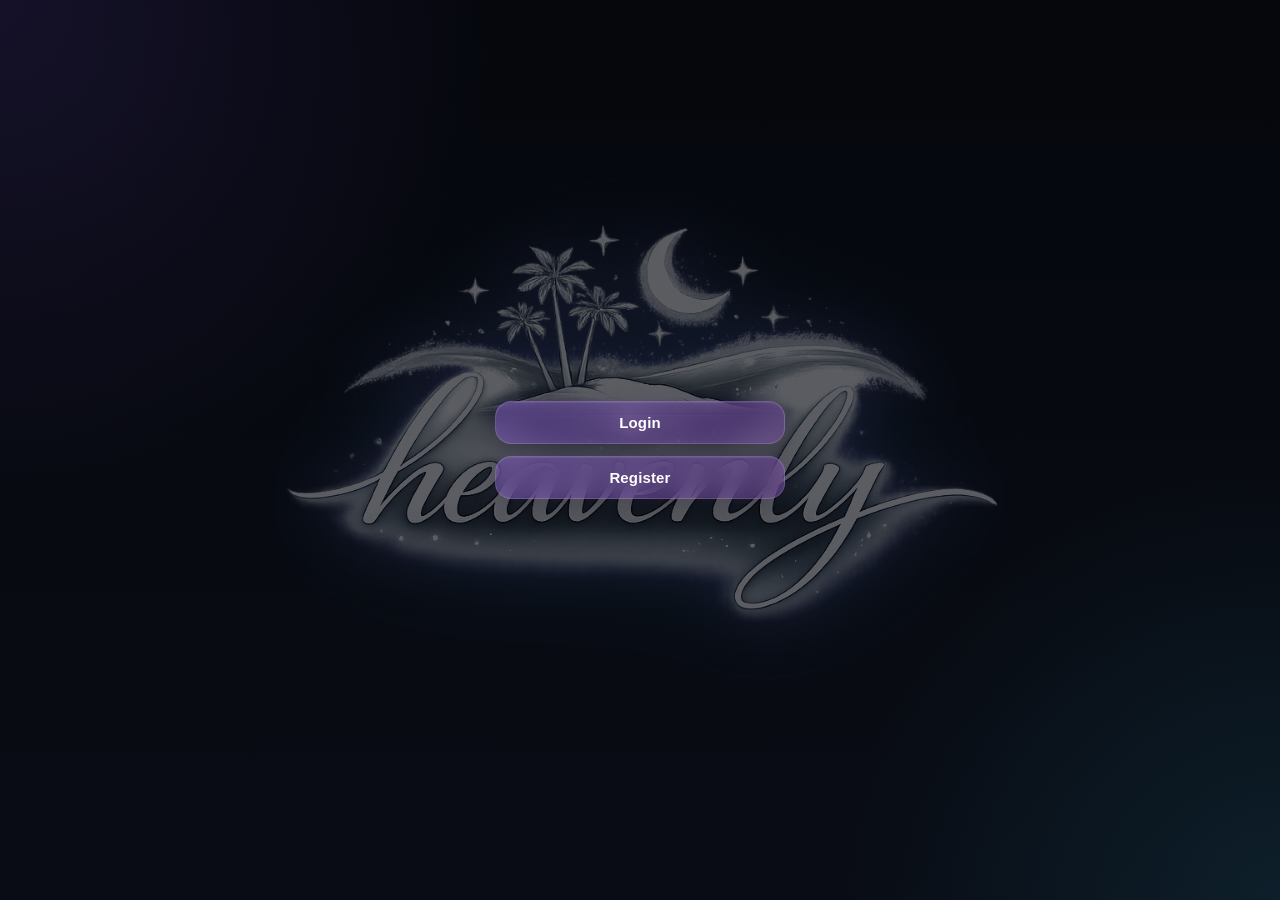
<file: esx_social/html/index.html>
﻿<!DOCTYPE html>
<html lang="de">
<head>
  <meta charset="UTF-8" />
  <meta name="viewport" content="width=device-width, initial-scale=1" />
  <title>Heavenly</title>
  <link rel="stylesheet" href="css/app.css" />
</head>
<body>
  <div class="background"></div>

  <img
    src="assets/logos/heavenlylogo.png"
    class="bgLogo"
    id="loginLogo"
    alt="Heavenly Logo"
  />

  <div id="feedback"></div>

  <!-- LOGIN -->
  <div id="loginScreen" class="main-box screen active">
    <div class="loginActions loginActionsFloating">
      <button id="openLoginBtn" type="button" onclick="openLogin()">Login</button>
      <button id="openRegisterBtn" type="button" onclick="openRegister()">Register</button>
    </div>
  </div>

  <!-- HOME -->
  <div id="homeScreen" class="homeScreen screen">
    <div class="appShell">
      <aside class="appSidebar">
        <div class="sidebarTop">
          <div class="sidebarLogo">
  <img 
    src="assets/logos/heavenlylogo.png" 
    alt="Heavenly" 
    class="sidebarLogoImg"
  />
</div>
        </div>

        <nav class="sidebarNav">
          <button class="sidebarNavBtn active" type="button" onclick="closeProfile()">
            <span class="sidebarNavIcon">&#8962;</span>
            <span class="sidebarNavText">Home</span>
          </button>

          <button class="sidebarNavBtn" type="button" onclick="openProfile()">
            <span class="sidebarNavIcon">&#128100;</span>
            <span class="sidebarNavText">Profil</span>
          </button>

          <button class="sidebarNavBtn" type="button" onclick="openDMs()">
            <span class="sidebarNavIcon">&#9993;</span>
            <span class="sidebarNavText">Nachrichten</span>
          </button>

          <button class="sidebarNavBtn" type="button" onclick="openNews()">
            <span class="sidebarNavIcon">&#10022;</span>
            <span class="sidebarNavText">News</span>
          </button>
        </nav>

        <div class="sidebarBottom">
          <button class="sidebarNavBtn sidebarLogoutBtn" type="button" onclick="doLogout()">
            <span class="sidebarNavIcon">↦</span>
            <span class="sidebarNavText">Logout</span>
          </button>
        </div>
      </aside>

      <div class="appMain">
        <div class="appTopbar">
          <div class="appTopbarLeft">
            <button class="homeAvatarBtn topbarAvatarBtn" type="button" onclick="openProfile()" title="Profil">
              <div id="userChipAvatar" class="userChipAvatar">U</div>
            </button>

            <div class="globalSearchWrap">
              <div class="globalSearchBar">
                <span class="globalSearchIcon">⌕</span>
                <input
                  id="globalSearch"
                  class="globalSearch"
                  type="text"
                  placeholder="Suche bei Heavenly"
                  oninput="onGlobalSearch()"
                  onfocus="onGlobalSearch()"
                />
              </div>

              <div id="globalSearchDropdown" class="globalSearchDropdown">
                <div id="globalSearchResults" class="globalSearchResults"></div>
              </div>
            </div>
          </div>

          <div class="appTopbarRight">
            <div id="fortuneBox" class="fortuneBox">
              <div class="fortuneViewport">
                <div id="fortuneText" class="fortuneText">✨ Lade Weisheit...</div>
              </div>
            </div>

            <div id="clockBox" class="clockBox">
              <div id="clockTime" class="clockTime">--:--:--</div>
              <div id="clockDate" class="clockDate">--.--.----</div>
            </div>

            <button
              id="friendRequestBtn"
              class="friendRequestBtn topIconBtn"
              type="button"
              onclick="openFriendRequests()"
              title="Freundesanfragen"
            >
              <span class="icon">👤</span>
              <span id="friendRequestDot" class="requestDot"></span>
            </button>

            <button class="dmBtn topIconBtn" type="button" onclick="openDMs()" title="Private Nachrichten">
              ✉
            </button>
          </div>
        </div>

        <div class="homeContent">
          <div class="feedBox panel">
            <div class="panelHeader">
              <h2>Feed</h2>
            </div>

            <div class="postCreator">
              <input
                id="homePostInput"
                type="text"
                placeholder="Was möchtest du posten?"
              />

              <button
                type="button"
                onclick="Heavenly.posts.create.submitPost({ inputId: 'homePostInput', feedType: 'home' })"
              >
                Posten
              </button>
            </div>

            <div id="homeFeedPosts" class="postFeed"></div>
          </div>

          <div class="usersBox usersBoxWide panel">
            <div class="usersBoxHeader panelHeader">
              <h3>Freunde</h3>
            </div>

            <div class="friendsToolbar">
              <input
                id="friendSearch"
                class="searchInput searchInputSmall"
                type="text"
                placeholder="Freund suchen"
                oninput="renderFriends()"
              />
            </div>

            <div id="friendsList"></div>
          </div>
        </div>
      </div>
    </div>
  </div>

  <!-- PROFILE -->
  <div id="profileScreen" class="profileScreen screen">
    <input id="avatarUploadInput" type="file" accept="image/*" hidden />
    <input id="coverUploadInput" type="file" accept="image/*" hidden />
    <input id="profileBgUploadInput" type="file" accept="image/*" hidden />

    <div class="appShell profileShell">
      <aside class="appSidebar">
        <div class="sidebarTop">
          <div class="sidebarLogo">
            <img
              src="assets/logos/heavenlylogo.png"
              alt="Heavenly"
              class="sidebarLogoImg"
            />
          </div>
        </div>

        <nav class="sidebarNav">
          <button class="sidebarNavBtn" type="button" onclick="closeProfile()">
            <span class="sidebarNavIcon">&#8962;</span>
            <span class="sidebarNavText">Home</span>
          </button>

          <button id="profileSidebarBlocklistBtn" class="sidebarNavBtn active" type="button" onclick="openBlocklistPopup()">
            <span class="sidebarNavIcon">&#9940;</span>
            <span class="sidebarNavText">Blockliste</span>
          </button>

          <button class="sidebarNavBtn" type="button" onclick="openDMs()">
            <span class="sidebarNavIcon">&#9993;</span>
            <span class="sidebarNavText">Nachrichten</span>
          </button>

          <button class="sidebarNavBtn" type="button" onclick="openNews()">
            <span class="sidebarNavIcon">&#10022;</span>
            <span class="sidebarNavText">News</span>
          </button>
        </nav>

        <div id="profileSidebarActions" class="profileSidebarActions">
          <div class="profileSidebarSectionTitle">Profil</div>

          <button
            id="profileSidebarEditBtn"
            class="sidebarNavBtn profileSidebarActionBtn"
            type="button"
            onclick="openProfileEditorPopup()"
          >
            <span class="sidebarNavIcon">&#9998;</span>
            <span class="sidebarNavText">Bearbeiten</span>
          </button>

          <div class="profileSidebarQuickGrid">
            <button
              class="sidebarNavBtn profileSidebarActionBtn"
              type="button"
              onclick="openProfileSection('avatar')"
            >
              <span class="sidebarNavIcon">&#128100;</span>
              <span class="sidebarNavText">Profilbild</span>
            </button>

            <button
              class="sidebarNavBtn profileSidebarActionBtn"
              type="button"
              onclick="openProfileSection('cover')"
            >
              <span class="sidebarNavIcon">&#128444;</span>
              <span class="sidebarNavText">Titelbild</span>
            </button>

            <button
              class="sidebarNavBtn profileSidebarActionBtn"
              type="button"
              onclick="openProfileSection('profileBg')"
            >
              <span class="sidebarNavIcon">&#10024;</span>
              <span class="sidebarNavText">Hintergrund</span>
            </button>
          </div>
        </div>

        <div class="sidebarBottom">
          <button class="sidebarNavBtn" type="button" onclick="closeProfile()">
            <span class="sidebarNavIcon">&#8592;</span>
            <span class="sidebarNavText">Zurück</span>
          </button>
        </div>
      </aside>

      <div class="appMain profileMainLayout">
        <div class="profileContent">
          <div id="coverBox" class="coverBox panel" onclick="openImageViewer('cover')">
            <div class="coverOverlay">
              <div class="coverIdentity" onclick="openImageViewer('avatar'); event.stopPropagation();">
                <div id="profilePic" class="profilePic">
                  <span id="profilePicText">KF</span>
                </div>

                <div class="profileNameWrap">
                  <div id="profileStatus" class="profileStatus">
                    Hier könnte ihre Werbung stehen. Tut es aber nicht :P
                  </div>
                </div>

              </div>
            </div>
          </div>

          <div class="profileLowerRow">
            <div class="profileInfoBox panel">
              <div id="profileNameBig" class="profileNameBig">Kiki Fox</div>

              <div id="foreignProfileActionsBox" class="foreignProfileActionsBox">
                <button
                  id="foreignAddFriendBtn"
                  class="profileInlineBtn"
                  type="button"
                  onclick="sendFriendRequestToViewedUser()"
                >
                  Freund hinzufügen
                </button>

                <button
                  id="foreignMessageBtn"
                  class="profileInlineBtn"
                  type="button"
                  onclick="openChatFromProfile()"
                >
                  Nachricht
                </button>

                <div class="foreignProfileMenuWrap">
                  <button
                    id="foreignProfileGearBtn"
                    class="profileInlineBtn foreignMiniMenuBtn"
                    type="button"
                    onclick="toggleForeignProfileMenu()"
                  >
                    ⋯
                  </button>

                  <div
                    id="foreignProfileMenu"
                    class="foreignProfileMenu"
                    onclick="event.stopPropagation()"
                  >
                    <button
                      type="button"
                      onclick="event.stopPropagation(); blockViewedUser()"
                    >
                      🚫 Blockieren
                    </button>
                  </div>
                </div>
              </div>

              <div class="profileInfoList">
                <div class="profileInfoItem">
                  <span class="profileInfoLabel">Beziehungsstatus</span>
                  <span id="relationshipStatusText" class="profileInfoValue">Keine Angabe</span>
                </div>

                <div id="relationshipPartnerRow" class="profileInfoItem" style="display:none;">
                  <span class="profileInfoLabel">Partner</span>
                  <button
                    id="relationshipPartnerBtn"
                    class="profileLinkBtn"
                    type="button"
                    onclick="openRelationshipPartnerProfile()"
                  >
                    Profil öffnen
                  </button>
                </div>

                <div id="birthdayRow" class="profileInfoItem" style="display:none;">
                  <span class="profileInfoLabel">Geburtstag</span>
                  <span id="birthdayText" class="profileInfoValue"></span>
                </div>

                <div id="jobRow" class="profileInfoItem" style="display:none;">
                  <span class="profileInfoLabel">Beruf</span>
                  <span id="jobText" class="profileInfoValue"></span>
                </div>

                <div id="aboutRow" class="profileInfoItem" style="display:none;">
                  <span class="profileInfoLabel">Über mich</span>
                  <span id="aboutText" class="profileInfoValue"></span>
                </div>
              </div>

              <div class="profileInfoActions">
                <div class="profileSettingsWrap">
                  <button
                    id="profileSettingsBtn"
                    class="profileInfoBtn"
                    type="button"
                    onclick="openProfileEditorPopup()"
                    title="Optionen"
                  >
                    ⚙ Einstellungen
                  </button>

                  <div id="profileMenu" class="profileMenu" onclick="event.stopPropagation()">
                    <button type="button" onclick="event.stopPropagation(); openProfileSection('homeProfile')">
                      Profile
                    </button>
                    <button type="button" onclick="event.stopPropagation(); openProfileSection('avatar')">
                      Profilbild ändern
                    </button>
                    <button type="button" onclick="event.stopPropagation(); openProfileSection('cover')">
                      Titelbild ändern
                    </button>
                    <button type="button" onclick="event.stopPropagation(); openProfileSection('status')">
                      Status ändern
                    </button>
                    <button type="button" onclick="event.stopPropagation(); openProfileSection('infoBox')">
                      Infobox bearbeiten
                    </button>
                    <button type="button" onclick="event.stopPropagation(); openProfileSection('blocklist')">
                      Blockliste
                    </button>
                    <button type="button" onclick="event.stopPropagation(); openProfileSection('deleteAccount')">
                      Konto löschen
                    </button>
                  </div>
                </div>

                <div id="profileQuickActions" class="profileQuickActions">
                  <button
                    class="profileInlineBtn"
                    type="button"
                    onclick="openProfileSection('avatar')"
                  >
                    Profilbild
                  </button>
                  <button
                    class="profileInlineBtn"
                    type="button"
                    onclick="openProfileSection('cover')"
                  >
                    Titelbild
                  </button>
                  <button
                    class="profileInlineBtn"
                    type="button"
                    onclick="openProfileSection('profileBg')"
                  >
                    Hintergrund
                  </button>
                </div>
              </div>
            </div>

            <div class="profileMainBox panel">
              <div id="profileFeedHeading" class="profileFeedHeading" style="display:none;"></div>
              <div id="profilePrivacyBanner" class="profilePrivateBanner" style="display:none;"></div>

              <div class="postCreator" id="profilePostCreator">
                <input
                  id="profilePostInput"
                  type="text"
                  placeholder="Schreib etwas auf dein Profil..."
                />
                <button type="button" onclick="submitProfilePost()">
                  Posten
                </button>
              </div>

              <div id="profileFeedPosts" class="postFeed"></div>
            </div>
          </div>
        </div>
      </div>
    </div>
  </div>

  <!-- IMAGE VIEWER -->
  <div id="imageViewer" class="imageViewer" onclick="closeImageViewer()">
    <div class="imageViewerBox" onclick="event.stopPropagation()">
      <img id="imageViewerImg" alt="preview" />
    </div>
  </div>

  <!-- DMS -->
  <div id="dmPanel" class="dmPanel" onclick="closeDMs()">
    <div class="dmPanelBox dmPanelBoxLarge" onclick="event.stopPropagation()">
      <div class="dmPanelHeader">
        <div class="dmPanelTitle">Private Nachrichten</div>
        <button class="dmCloseBtn" type="button" onclick="closeDMs()">✕</button>
      </div>

      <div class="dmPanelLayout">
        <div class="dmFriendsColumn">
          <div class="dmColumnHeader">Freunde</div>
          <div id="dmFriendsList" class="dmFriendsList"></div>
        </div>

        <div class="dmConversationsColumn">
          <div class="dmColumnHeader">Direktnachrichten</div>
          <div id="dmConversationsList" class="dmConversationsList"></div>
        </div>

        <div class="dmChatColumn">
          <div class="dmChatHeader">
            <div id="dmActiveChatName" class="dmActiveChatName">Nachrichten</div>
          </div>

          <div id="dmActiveEmpty" class="dmActiveEmpty">
            <div class="dmActiveEmptyBox">
              <div class="dmActiveEmptyTitle">Wähle einen Chat aus</div>
              <div class="dmActiveEmptySub">
                Öffne eine Unterhaltung über dein Profil oder die Liste links.
              </div>
            </div>
          </div>

          <div id="dmActiveMessages" class="dmActiveMessages"></div>

          <div id="dmComposer" class="dmComposer" style="display:none;">
            <div class="dmComposerTools">
              <button type="button" class="dmToolBtn" onclick="openDmMedia('image')">🖼</button>
              <button type="button" class="dmToolBtn" onclick="openDmMedia('emoji')">😊</button>
            </div>

            <input
              id="dmImageInput"
              type="file"
              accept="image/*"
              hidden
            />

            <div class="dmComposerRow">
              <textarea
                id="dmMessageInput"
                class="dmMessageInput dmMessageTextarea"
                placeholder="Nachricht schreiben..."
                rows="1"
              ></textarea>

              <button class="dmSendBtn" type="button" onclick="sendActiveMessage()">
                Senden
              </button>
            </div>
          </div>
        </div>
      </div>
    </div>
  </div>

  <div id="newsPanel" class="dmPanel" onclick="closeNewsPanel()">
    <div class="dmPanelBox dmPanelBoxLarge newsPanelBox" onclick="event.stopPropagation()">
      <div class="dmPanelHeader">
        <div class="dmPanelTitle">News</div>
        <button class="dmCloseBtn" type="button" onclick="closeNewsPanel()">✕</button>
      </div>

      <div class="newsPanelBody">
        <div id="newsComposer" class="newsComposer" style="display:none;">
          <input id="newsTitleInput" type="text" maxlength="120" placeholder="Überschrift" />
          <input id="newsCategoryInput" type="text" maxlength="60" placeholder="Kategorie oder Bereich" />
          <textarea id="newsContentInput" class="newsContentInput" maxlength="2000" placeholder="Was gibt es Neues?"></textarea>
          <input id="newsImageInput" type="file" accept="image/*" multiple hidden />
          <div class="newsComposerTools">
            <button id="newsImageBtn" class="dmToolBtn" type="button" onclick="openNewsImagePicker()" title="Bild hinzufügen">🖼</button>
            <button id="newsEmojiBtn" class="dmToolBtn" type="button" onclick="openNewsEmojiPicker()" title="Emoji / Emotes">😊</button>
          </div>
          <div id="newsMediaPreview" class="newsMediaPreview" style="display:none;"></div>
          <div class="newsComposerActions">
            <button id="newsSubmitBtn" type="button" onclick="submitNewsPost()">News veröffentlichen</button>
            <button id="newsCancelEditBtn" class="close" type="button" onclick="cancelNewsEdit()" style="display:none;">Bearbeiten abbrechen</button>
          </div>
        </div>

        <div id="newsAccessHint" class="newsAccessHint" style="display:none;"></div>
        <div id="newsFeedList" class="newsFeedList"></div>
      </div>
    </div>
  </div>

  <!-- POPUPS -->
  <div id="loginPopup" class="popup">
    <div class="popup-box">
      <h2>Login</h2>
      <input id="logUser" type="text" placeholder="Username" />
      <input id="logPass" type="password" placeholder="Password" />
      <button id="doLoginBtn" type="button" onclick="doLogin()">Login</button>
      <button class="close" id="closeLoginPopupBtn" type="button" onclick="closePopup()">Back</button>
    </div>
  </div>

  <div id="registerPopup" class="popup">
    <div class="popup-box">
      <h2>Register</h2>
      <input id="regUser" type="text" placeholder="Username" />
      <input id="regPass" type="password" placeholder="Password" />
      <input id="regPass2" type="password" placeholder="Repeat Password" />
      <button id="doRegisterBtn" type="button" onclick="doRegister()">Register</button>
      <button class="close" id="closeRegisterPopupBtn" type="button" onclick="closePopup()">Back</button>
    </div>
  </div>

  <div id="friendRequestsPopup" class="popup">
    <div class="popup-box">
      <h2>Freundesanfragen</h2>
      <div id="friendRequestsList"></div>
      <button class="close" type="button" onclick="closeFriendRequests()">Schließen</button>
    </div>
  </div>

  <div id="removeFriendPopup" class="popup">
    <div class="popup-box">
      <h2>Freund entfernen?</h2>
      <div id="removeFriendText" class="feedItem">
        Möchtest du diesen Freund wirklich entfernen?
      </div>

      <div class="popupActionRow">
        <button type="button" onclick="confirmRemoveFriend()">Bestätigen</button>
        <button class="close" type="button" onclick="closeRemoveFriendPopup()">Abbrechen</button>
      </div>
    </div>
  </div>

  <div id="statusPopup" class="popup">
    <div class="popup-box">
      <h2>Status ändern</h2>
      <input
        id="statusInput"
        type="text"
        placeholder="Dein Status..."
        maxlength="120"
      />
      <button type="button" onclick="saveStatus()">Speichern</button>
      <button class="close" type="button" onclick="closeStatusPopup()">Abbrechen</button>
    </div>
  </div>

  <div id="deleteAccountPopup" class="popup">
    <div class="popup-box">
      <h2>Konto löschen</h2>
      <div class="feedItem">
        Wirklich löschen?
      </div>
      <div class="popupActionRow">
        <button type="button" onclick="confirmDeleteAccount()">Ja</button>
        <button class="close" type="button" onclick="closeDeleteAccountPopup()">Abbrechen</button>
      </div>
    </div>
  </div>

  <div id="blocklistPopup" class="popup">
    <div class="popup-box">
      <h2>Blockliste</h2>
      <div id="blocklistItems"></div>
      <button class="close" type="button" onclick="closeBlocklistPopup()">Schließen</button>
    </div>
  </div>

  <div id="homeProfilePopup" class="popup">
    <div class="popup-box homeProfilePopupBox">
      <h2>Profile</h2>

      <label class="hpField">
        <span>Box-Farbe</span>
        <input id="hpBoxColor" type="color" value="#8b5cf6" />
      </label>

      <label class="hpField">
        <span>Box-Innenfarbe</span>
        <input id="hpPanelColor" type="color" value="#4b0010" />
      </label>

      <label class="hpField">
        <span>Text-Farbe</span>
        <input id="hpTextColor" type="color" value="#ffffff" />
      </label>

      <label class="hpField">
        <span>Schriftart</span>
        <select id="hpFontFamily">
          <option value="Arial, sans-serif">Arial</option>
          <option value="'Trebuchet MS', sans-serif">Trebuchet MS</option>
          <option value="'Segoe UI', sans-serif">Segoe UI</option>
          <option value="'Verdana', sans-serif">Verdana</option>
          <option value="'Georgia', serif">Georgia</option>
          <option value="'Palatino Linotype','Book Antiqua',Palatino,serif">Palatino</option>
        </select>
      </label>

      <input id="hpHomeBg" type="hidden" value="" />

      <label class="hpField">
        <span>Profil Hintergrundbild</span>
        <input id="hpProfileBg" type="hidden" value="" />
        <input id="hpProfileBgFile" type="file" accept="image/*" hidden />
        <input
          id="hpProfileBgName"
          type="text"
          value="Kein Bild ausgewählt"
          readonly
        />
        <div class="hpInlineActions">
          <button type="button" onclick="chooseProfileBackgroundFile()">Bild auswählen</button>
          <button type="button" onclick="clearProfileBackgroundFile()">Bild entfernen</button>
        </div>
      </label>

      <div class="hpActions">
        <button type="button" onclick="saveHomeProfileSettings()">Speichern</button>
        <button type="button" onclick="resetHomeProfileSettings()">Zurücksetzen</button>
        <button class="close" type="button" onclick="closeHomeProfilePopup()">Abbrechen</button>
      </div>
    </div>
  </div>

  <div id="profileEditorPopup" class="popup">
    <div class="popup-box homeProfilePopupBox">
      <h2>Profil bearbeiten</h2>

      <div class="profileEditorSection">
        <div class="profileEditorSectionTitle">Bilder</div>
        <div class="hpInlineActions hpInlineActionsWide">
          <button type="button" onclick="openProfileSection('avatar')">Profilbild ändern</button>
          <button type="button" onclick="openProfileSection('cover')">Titelbild ändern</button>
        </div>
      </div>

      <div class="profileEditorSection">
        <div class="profileEditorSectionTitle">Profiltext</div>

        <label class="hpField">
          <span>Status</span>
          <input
            id="peStatusInput"
            type="text"
            placeholder="Was sollen andere direkt über dir lesen?"
            maxlength="120"
          />
        </label>

        <label class="hpField">
          <span>Profil-Überschrift</span>
          <input
            id="peProfileFeedTitle"
            type="text"
            placeholder="z. B. Meine Pinnwand"
            maxlength="60"
          />
        </label>

        <label class="hpField">
          <span>Über mich</span>
          <input
            id="peAbout"
            type="text"
            placeholder="Ein kleiner Text über dich"
            maxlength="160"
          />
        </label>
      </div>

      <div class="profileEditorSection">
        <div class="profileEditorSectionTitle">Infos</div>

        <label class="hpField">
          <span>Beziehungsstatus</span>
          <select id="peRelationshipStatus">
            <option value="">Keine Angabe</option>
            <option value="single">Single</option>
            <option value="in_relationship">In einer Beziehung</option>
            <option value="married">Verheiratet</option>
            <option value="complicated">Es ist kompliziert</option>
          </select>
        </label>

        <label class="hpField">
          <span>Partnername (optional)</span>
          <input id="peRelationshipPartner" type="text" placeholder="z. B. mccy" />
        </label>

        <label class="hpField">
          <span>Geburtstag</span>
          <input id="peBirthday" type="text" placeholder="z. B. 14.02.2000" />
        </label>

        <label class="hpField">
          <span>Beruf</span>
          <input id="peJob" type="text" placeholder="z. B. Parkerin" />
        </label>

        <label class="hpField">
          <span>Profil-Sichtbarkeit</span>
          <select id="peProfileVisibility">
            <option value="public">Öffentlich</option>
            <option value="friends">Nur Freunde</option>
          </select>
        </label>
      </div>

      <div class="profileEditorSection">
        <div class="profileEditorSectionTitle">Design</div>

        <label class="hpField">
          <span>Box-Farbe</span>
          <input id="peBoxColor" type="color" value="#8b5cf6" />
        </label>

        <label class="hpField">
          <span>Box-Innenfarbe</span>
          <input id="pePanelColor" type="color" value="#4b0010" />
        </label>

        <label class="hpField">
          <span>Text-Farbe</span>
          <input id="peTextColor" type="color" value="#ffffff" />
        </label>

        <label class="hpField">
          <span>Schriftart</span>
          <select id="peFontFamily">
            <option value="Arial, sans-serif">Arial</option>
            <option value="'Trebuchet MS', sans-serif">Trebuchet MS</option>
            <option value="'Segoe UI', sans-serif">Segoe UI</option>
            <option value="'Verdana', sans-serif">Verdana</option>
            <option value="'Georgia', serif">Georgia</option>
            <option value="'Palatino Linotype','Book Antiqua',Palatino,serif">Palatino</option>
          </select>
        </label>

        <label class="hpField">
          <span>Profil Hintergrundbild</span>
          <input id="peProfileBg" type="hidden" value="" />
          <input id="peProfileBgFile" type="file" accept="image/*" hidden />
          <input
            id="peProfileBgName"
            type="text"
            value="Kein Bild ausgewählt"
            readonly
          />
          <div class="hpInlineActions">
            <button type="button" onclick="chooseProfileEditorBackgroundFile()">Bild auswählen</button>
            <button type="button" onclick="clearProfileEditorBackgroundFile()">Bild entfernen</button>
          </div>
        </label>
      </div>

      <div class="profileEditorDangerZone">
        <button class="close" type="button" onclick="openBlocklistPopup()">Blockliste öffnen</button>
        <button class="close" type="button" onclick="openProfileSection('deleteAccount')">Konto löschen</button>
      </div>

      <div class="hpActions">
        <button type="button" onclick="saveProfileEditorSettings()">Alles speichern</button>
        <button type="button" onclick="resetProfileEditorDesign()">Design zurücksetzen</button>
        <button class="close" type="button" onclick="closeProfileEditorPopup()">Abbrechen</button>
      </div>
    </div>
  </div>

  <div id="infoBoxPopup" class="popup">
    <div class="popup-box homeProfilePopupBox">
      <h2>Infobox bearbeiten</h2>

      <label class="hpField">
        <span>Beziehungsstatus</span>
        <select id="infoRelationshipStatus">
          <option value="">Keine Angabe</option>
          <option value="single">Single</option>
          <option value="in_relationship">In einer Beziehung</option>
          <option value="married">Verheiratet</option>
          <option value="complicated">Es ist kompliziert</option>
        </select>
      </label>

      <label class="hpField">
        <span>Partnername (optional)</span>
        <input id="infoRelationshipPartner" type="text" placeholder="z. B. mccy" />
      </label>

      <label class="hpField">
        <span>Geburtstag</span>
        <input id="infoBirthday" type="text" placeholder="z. B. 14.02.2000" />
      </label>

      <label class="hpField">
        <span>Beruf</span>
        <input id="infoJob" type="text" placeholder="z. B. Sanitäterin" />
      </label>

      <label class="hpField">
        <span>Über mich</span>
        <input
          id="infoAbout"
          type="text"
          placeholder="Ein kleiner Text über dich"
          maxlength="160"
        />
      </label>

      <label class="hpField">
        <span>Profil-Sichtbarkeit</span>
        <select id="infoProfileVisibility">
          <option value="public">Öffentlich</option>
          <option value="friends">Nur Freunde</option>
        </select>
      </label>

      <label class="hpField">
        <span>Profil-Überschrift</span>
        <input
          id="infoProfileFeedTitle"
          type="text"
          placeholder="z. B. Meine Pinnwand"
          maxlength="60"
        />
      </label>

      <div class="hpActions">
        <button type="button" onclick="saveInfoBoxSettings()">Speichern</button>
        <button class="close" type="button" onclick="closeInfoBoxPopup()">Abbrechen</button>
      </div>
    </div>
  </div>

  <script src="js/core/storage.js"></script>
  <script src="js/core/state.js"></script>
  <script src="js/core/env.js"></script>
  <script src="js/core/api.js"></script>
  <script src="js/core/close.js"></script>
  <script src="js/core/overlay.js"></script>
  <script src="js/dev/reset_preview.js"></script>

  <script src="js/components/fortune_list.js"></script>
  <script src="js/components/fortune.js"></script>
  <script src="js/components/clock.js"></script>

  <script src="js/components/media/emojis.js"></script>
  <script src="js/components/media/emotes.js"></script>
  <script src="js/components/media/media_render.js"></script>
  <script src="js/components/media/media_picker.js"></script>

  <script src="js/components/posts/post_store.js"></script>
  <script src="js/components/posts/post_actions.js"></script>
  <script src="js/components/posts/comment_render.js"></script>
  <script src="js/components/posts/post_render.js"></script>
  <script src="js/components/posts/post_create.js"></script>

  <script src="js/screens/auth.js"></script>
  <script src="js/screens/profile.js"></script>
  <script src="js/screens/chat.js"></script>
  <script src="js/screens/home.js"></script>

  <script src="js/core/main.js"></script>
</body>
</html>
</file>
<file: esx_social/html/css/app.css>
:root{
  --bg:#05070d;
  --bg-2:#0b0f17;
  --panel:#0f1420;
  --panel-2:#131a27;
  --border:rgba(255,255,255,0.10);
  --border-strong:rgba(255,255,255,0.16);
  --text:#ffffff;
  --muted:rgba(255,255,255,0.68);
  --cyan:#34c5f1;
  --cyan-soft:rgba(52,197,241,0.20);
  --purple:#8b5cf6;
  --purple-2:#7c3aed;
  --purple-soft:rgba(139,92,246,0.18);
  --danger:#ff7b7b;
  --shadow:0 18px 50px rgba(0,0,0,0.35);
  --shadow-soft:0 10px 30px rgba(0,0,0,0.25);
  --radius-xl:24px;
  --radius-lg:18px;
  --radius-md:14px;
  --radius-sm:12px;
}

*{
  box-sizing:border-box;
}

html,
body{
  margin:0;
  min-height:100%;
}

body{
  font-family:Arial, sans-serif;
  background:#000;
  color:var(--text);
  overflow:hidden;
}

button,
input,
textarea,
select{
  font:inherit;
}

.background{
  position:fixed;
  inset:0;
  background:
    radial-gradient(circle at top left, rgba(139,92,246,0.12), transparent 32%),
    radial-gradient(circle at bottom right, rgba(52,197,241,0.10), transparent 28%),
    linear-gradient(180deg, #05070d 0%, #090c14 100%);
  z-index:-3;
}

.bgLogo{
  position:fixed;
  inset:0;
  width:100%;
  height:100%;
  object-fit:contain;
  opacity:0.34;
  pointer-events:none;
  z-index:-2;
  animation:logoFloat 8s ease-in-out infinite;
  filter:
    drop-shadow(0 0 28px rgba(139,92,246,0.34))
    drop-shadow(0 0 56px rgba(52,197,241,0.22))
    brightness(1.12);
}

@keyframes logoFloat{
  0%{ transform:scale(1) translateY(0); }
  50%{ transform:scale(1.015) translateY(-6px); }
  100%{ transform:scale(1) translateY(0); }
}

.screen{
  display:none !important;
}

#loginScreen.screen.active{
  display:flex !important;
}

#homeScreen.screen.active{
  display:block !important;
}

#profileScreen.screen.active{
  display:block !important;
}

#feedback{
  position:fixed;
  left:50%;
  bottom:18px;
  transform:translateX(-50%);
  font-size:14px;
  color:white;
  z-index:3000;
}

/* LOGIN */
.main-box{
  position:fixed;
  inset:0;
  display:flex;
  align-items:center;
  justify-content:center;
  padding:28px;
  z-index:9999;
}

.loginActions{
  display:flex;
  flex-direction:column;
  gap:12px;
  width:min(290px, 68vw);
}

.loginActionsFloating{
  align-items:stretch;
}

.main-box button{
  display:block;
  width:100%;
  padding:12px 16px;
  border-radius:16px;
  border:1px solid rgba(255,255,255,0.14);

  background:
    linear-gradient(135deg, rgba(255,255,255,0.08), rgba(255,255,255,0.03)),
    linear-gradient(135deg, rgba(124,58,237,0.34), rgba(147,51,234,0.26));

  color:white;
  cursor:pointer;
  font-size:15px;
  font-weight:700;
  letter-spacing:0.01em;

  backdrop-filter:blur(10px);
  -webkit-backdrop-filter:blur(10px);

  box-shadow:
    0 10px 24px rgba(0,0,0,0.20),
    0 0 18px rgba(124,58,237,0.08),
    inset 0 1px 0 rgba(255,255,255,0.08);

  transition:
    transform 0.18s ease,
    box-shadow 0.18s ease,
    border-color 0.18s ease,
    background 0.18s ease;
}

.main-box button:hover{
  transform:translateY(-1px);
  border-color:rgba(255,255,255,0.20);
  box-shadow:
    0 14px 28px rgba(0,0,0,0.24),
    0 0 20px rgba(124,58,237,0.12),
    inset 0 1px 0 rgba(255,255,255,0.10);
}

.main-box button:active{
  transform:scale(0.985);
}

/* APP SHELL */
.homeScreen,
.profileScreen{
  position:fixed;
  inset:0;
  padding:18px;
  color:white;
  overflow:hidden;
}

.appShell{
  width:100%;
  height:100%;
  display:grid;
  grid-template-columns:240px 1fr;
  gap:18px;
}

.appSidebar{
  display:flex;
  flex-direction:column;
  min-height:0;
  padding:12px 18px 18px;
  border-radius:28px;
  background:linear-gradient(180deg, rgba(10,13,20,0.96), rgba(8,11,18,0.96));
  border:1px solid var(--border);
  box-shadow:var(--shadow);
}

.sidebarTop{
  margin-bottom:14px;
}

.sidebarLogo{
  display:flex;
  align-items:flex-start;
  justify-content:center;
  padding:12px 6px 8px;
  min-height:64px;
}

.sidebarLogoDot{
  width:12px;
  height:12px;
  border-radius:50%;
  background:linear-gradient(135deg, var(--purple), var(--cyan));
  box-shadow:0 0 14px rgba(139,92,246,0.45);
  flex:0 0 12px;
}

.sidebarLogoText{
  font-size:20px;
  font-weight:800;
  color:white;
  letter-spacing:0.01em;
}

.sidebarNav{
  display:flex;
  flex-direction:column;
  gap:8px;
}

.sidebarBottom{
  margin-top:auto;
  padding-top:18px;
}

.profileSidebarActions{
  display:none;
  flex-direction:column;
  gap:10px;
  margin-top:16px;
  padding-top:16px;
  border-top:1px solid rgba(255,255,255,0.08);
}

.profileSidebarSectionTitle{
  padding:0 6px;
  font-size:12px;
  font-weight:800;
  letter-spacing:0.08em;
  text-transform:uppercase;
  color:rgba(255,255,255,0.48);
}

.profileSidebarActionBtn{
  min-height:42px;
}

.profileSidebarQuickGrid{
  display:flex;
  flex-direction:column;
  gap:8px;
}

#profileSidebarBlocklistBtn{
  display:none;
}

.sidebarNavBtn{
  width:100%;
  min-height:46px;
  display:flex;
  align-items:center;
  gap:12px;
  padding:0 14px;
  border:none;
  border-radius:14px;
  cursor:pointer;
  background:transparent;
  color:rgba(255,255,255,0.82);
  transition:background 0.18s ease, color 0.18s ease, transform 0.18s ease, border-color 0.18s ease;
  border:1px solid transparent;
}

.sidebarNavBtn:hover{
  background:rgba(255,255,255,0.05);
  color:white;
}

.sidebarNavBtn.active{
  background:linear-gradient(90deg, rgba(139,92,246,0.18), rgba(52,197,241,0.16));
  border-color:rgba(255,255,255,0.08);
  color:white;
  box-shadow:inset 0 0 0 1px rgba(255,255,255,0.02);
}

.sidebarNavIcon{
  width:18px;
  text-align:center;
  flex:0 0 18px;
}

.sidebarNavText{
  font-size:14px;
  font-weight:700;
}

.appMain{
  min-width:0;
  min-height:0;
  display:flex;
  flex-direction:column;
  gap:18px;
}

.appTopbar{
  min-height:82px;
  display:flex;
  align-items:center;
  justify-content:space-between;
  gap:18px;
  padding:16px 18px;
  border-radius:24px;
  background:linear-gradient(180deg, rgba(12,17,27,0.95), rgba(10,14,22,0.95));
  border:1px solid var(--border);
  box-shadow:var(--shadow-soft);
}

.appTopbarLeft,
.appTopbarRight{
  display:flex;
  align-items:center;
  gap:12px;
  min-width:0;
}

.appTopbarLeft{
  flex:1;
}

.panel{
  background:linear-gradient(180deg, rgba(14,19,30,0.96), rgba(12,16,25,0.96));
  border:1px solid var(--border);
  box-shadow:var(--shadow-soft);
}

.panelHeader{
  display:flex;
  align-items:center;
  justify-content:space-between;
  gap:10px;
  margin-bottom:14px;
}

.panelHeader h2,
.panelHeader h3{
  margin:0;
  color:white;
  font-size:18px;
  font-weight:800;
}

/* SEARCH / TOPBAR */
.homeAvatarBtn{
  background:transparent;
  border:none;
  padding:0;
  cursor:pointer;
}

.topbarAvatarBtn{
  flex:0 0 auto;
}

.userChipAvatar{
  width:38px;
  height:38px;
  border-radius:50%;
  display:flex;
  align-items:center;
  justify-content:center;
  background:rgba(255,255,255,0.10);
  border:1px solid rgba(255,255,255,0.14);
  color:white;
  font-weight:700;
  font-size:14px;
  background-size:cover;
  background-position:center;
  background-repeat:no-repeat;
  overflow:hidden;
}

.globalSearchWrap{
  position:relative;
  width:min(560px, 100%);
  z-index:10000;
}

.globalSearchBar{
  position:relative;
  width:100%;
}

.globalSearch{
  width:100%;
  padding:13px 16px 13px 44px;
  border-radius:14px;
  border:1px solid rgba(255,255,255,0.08);
  outline:none;
  background:rgba(255,255,255,0.04);
  color:white;
  font-size:14px;
  transition:border-color 0.18s ease, background 0.18s ease, box-shadow 0.18s ease;
}

.globalSearch:focus{
  background:rgba(255,255,255,0.06);
  border-color:rgba(139,92,246,0.30);
  box-shadow:0 0 0 3px rgba(139,92,246,0.10);
}

.globalSearchIcon{
  position:absolute;
  left:15px;
  top:50%;
  transform:translateY(-50%);
  pointer-events:none;
  color:rgba(255,255,255,0.54);
  font-size:14px;
  line-height:1;
}

.globalSearch::placeholder,
.searchInput::placeholder,
.dmMessageInput::placeholder,
.postCreator input::placeholder,
.postComposerInput::placeholder,
.postCommentInput::placeholder{
  color:rgba(255,255,255,0.50);
}

.globalSearchDropdown{
  position:absolute;
  top:calc(100% + 8px);
  left:0;
  width:100%;
  z-index:9999;
  padding:8px;
  border-radius:18px;
  background:rgba(15,18,30,0.98);
  border:1px solid rgba(255,255,255,0.12);
  box-shadow:0 18px 38px rgba(0,0,0,0.45);
  opacity:0;
  transform:translateY(-6px) scale(0.985);
  pointer-events:none;
  visibility:hidden;
  transition:
    opacity 180ms ease,
    transform 180ms ease,
    visibility 0ms linear 180ms;
}

.globalSearchDropdown.open{
  opacity:1;
  transform:translateY(0) scale(1);
  pointer-events:auto;
  visibility:visible;
  transition:
    opacity 180ms ease,
    transform 180ms ease,
    visibility 0ms linear 0ms;
}

.globalSearchResults{
  display:flex;
  flex-direction:column;
  gap:4px;
}

.searchEmpty{
  padding:12px;
  border-radius:12px;
  color:rgba(255,255,255,0.75);
  font-size:14px;
  background:rgba(255,255,255,0.04);
}

.topIconBtn,
.dmBtn,
.friendRequestBtn{
  width:40px;
  height:40px;
  flex:0 0 40px;
  display:flex;
  align-items:center;
  justify-content:center;
  border:none;
  border-radius:12px;
  cursor:pointer;
  background:rgba(255,255,255,0.06);
  border:1px solid rgba(255,255,255,0.10);
  color:white;
}

.topIconBtn:hover,
.dmBtn:hover,
.friendRequestBtn:hover{
  background:rgba(255,255,255,0.12);
}

.requestDot{
  position:absolute;
  top:6px;
  right:6px;
  width:8px;
  height:8px;
  border-radius:50%;
  background:#ff4d6d;
  box-shadow:0 0 8px rgba(255,77,109,0.75);
  display:none;
}

.requestDot.active{
  display:block;
}

#homeScreen #friendRequestBtn,
#homeScreen .appTopbarRight > .dmBtn{
  display:none !important;
}

.fortuneBox{
  width:340px;
  min-width:340px;
  max-width:340px;
  padding:10px 14px;
  border-radius:14px;
  background:rgba(255,255,255,0.04);
  border:1px solid rgba(255,255,255,0.10);
  color:rgba(255,255,255,0.88);
  font-size:13px;
}

.fortuneViewport{
  width:100%;
  overflow:hidden;
  white-space:nowrap;
}

.fortuneText{
  display:inline-block;
  white-space:nowrap;
}

.clockBox{
  width:96px;
  min-width:96px;
  max-width:96px;
  display:flex;
  flex-direction:column;
  align-items:center;
  justify-content:center;
  padding:6px;
  border-radius:12px;
  background:rgba(255,255,255,0.04);
  border:1px solid rgba(255,255,255,0.10);
}

.smallClockBox{
  width:110px;
  min-width:110px;
  max-width:110px;
}

.clockTime{
  font-size:18px;
  font-weight:700;
  color:white;
  line-height:1;
  font-variant-numeric:tabular-nums;
  font-feature-settings:"tnum";
  text-align:center;
}

.clockDate{
  margin-top:4px;
  font-size:12px;
  opacity:0.7;
  line-height:1.1;
  font-variant-numeric:tabular-nums;
  font-feature-settings:"tnum";
  text-align:center;
}

/* HOME */
.homeContent{
  flex:1;
  min-height:0;
  display:grid;
  grid-template-columns:minmax(0, 1fr) 360px;
  gap:18px;
}

.feedBox,
.usersBox{
  min-height:0;
  overflow:auto;
  padding:18px;
  border-radius:24px;
}

.usersBoxWide{
  max-width:none;
}

.feedItem{
  margin-top:10px;
  padding:10px;
  border-radius:12px;
  background:rgba(255,255,255,0.04);
  border:1px solid rgba(255,255,255,0.08);
}

.searchInput{
  width:100%;
  margin-top:8px;
  padding:12px 14px;
  border-radius:12px;
  border:1px solid rgba(255,255,255,0.08);
  outline:none;
  background:rgba(255,255,255,0.04);
  color:white;
}

.searchInputSmall{
  flex:1;
  margin-top:0;
}

.friendItem{
  display:flex;
  align-items:center;
  gap:10px;
  margin-top:10px;
  padding:10px;
  border-radius:14px;
  background:rgba(255,255,255,0.04);
  border:1px solid rgba(255,255,255,0.08);
}

.friendAvatar{
  width:42px;
  height:42px;
  border-radius:50%;
  display:flex;
  align-items:center;
  justify-content:center;
  background:rgba(255,255,255,0.10);
  border:1px solid rgba(255,255,255,0.10);
  color:white;
  font-weight:600;
  background-size:cover;
  background-position:center;
  background-repeat:no-repeat;
  overflow:hidden;
  flex:0 0 42px;
}

.friendMeta{
  display:flex;
  flex-direction:column;
  flex:1;
  min-width:0;
}

.friendName{
  font-size:15px;
  font-weight:700;
  color:white;
  white-space:nowrap;
  overflow:hidden;
  text-overflow:ellipsis;
}

.friendStatus{
  font-size:12px;
  opacity:0.72;
  white-space:nowrap;
  overflow:hidden;
  text-overflow:ellipsis;
}

.friendsToolbar,
.usersBoxHeader{
  display:flex;
  align-items:center;
  gap:8px;
}

.usersBoxHeader{
  justify-content:space-between;
  gap:10px;
}

.requestItem{
  display:flex;
  align-items:center;
  gap:10px;
  margin-top:10px;
  padding:10px;
  border-radius:12px;
  background:rgba(255,255,255,0.04);
  border:1px solid rgba(255,255,255,0.08);
}

.requestAvatar{
  width:36px;
  height:36px;
  border-radius:50%;
  display:flex;
  align-items:center;
  justify-content:center;
  background:rgba(255,255,255,0.10);
  border:1px solid rgba(255,255,255,0.10);
  color:white;
  font-weight:700;
  cursor:pointer;
  flex:0 0 36px;
}

.requestName{
  flex:1;
  color:white;
  font-size:14px;
  white-space:nowrap;
  overflow:hidden;
  text-overflow:ellipsis;
  cursor:pointer;
}

.requestActions{
  display:flex;
  align-items:center;
  gap:8px;
}

.requestIconBtn,
.friendActionBtn{
  width:32px;
  height:32px;
  display:flex;
  align-items:center;
  justify-content:center;
  border:none;
  border-radius:10px;
  cursor:pointer;
  background:rgba(255,255,255,0.08);
  border:1px solid rgba(255,255,255,0.12);
  color:white;
}

.friendActionBtn{
  margin-left:auto;
  flex:0 0 32px;
}

.requestIconBtn:hover,
.friendActionBtn:hover{
  background:rgba(255,255,255,0.15);
}

.friendClickable{
  cursor:pointer;
}

.popupActionRow{
  display:flex;
  gap:10px;
  margin-top:14px;
  flex-wrap:wrap;
}

.searchSectionTitle{
  font-size:12px;
  font-weight:700;
  letter-spacing:0.04em;
  text-transform:uppercase;
  opacity:0.7;
  margin:2px 2px 4px;
}

.searchResultItem{
  display:flex;
  align-items:center;
  gap:10px;
  padding:10px;
  border-radius:12px;
  background:rgba(255,255,255,0.06);
  border:1px solid rgba(255,255,255,0.08);
  cursor:pointer;
}

.searchResultItem:hover{
  background:rgba(255,255,255,0.12);
}

.searchResultAvatar{
  width:36px;
  height:36px;
  border-radius:50%;
  display:flex;
  align-items:center;
  justify-content:center;
  background:rgba(255,255,255,0.10);
  border:1px solid rgba(255,255,255,0.10);
  color:white;
  font-weight:700;
  flex:0 0 36px;
  background-size:cover;
  background-position:center;
  background-repeat:no-repeat;
  overflow:hidden;
}

.searchResultMeta{
  min-width:0;
  display:flex;
  flex-direction:column;
}

.searchResultName{
  color:white;
  font-size:14px;
  white-space:nowrap;
  overflow:hidden;
  text-overflow:ellipsis;
}

.searchResultSub{
  font-size:12px;
  opacity:0.7;
}

/* PROFILE */
.profileScreen{
  opacity:0;
  transform:scale(0.99);
  pointer-events:none;
  transition:opacity 220ms ease, transform 220ms ease;
  z-index:30;
  background-size:cover;
  background-position:center;
  background-repeat:no-repeat;
}

.profileScreen.active{
  opacity:1;
  transform:scale(1);
  pointer-events:auto;
}

.profileShell{
  position:relative;
}

.profileMainLayout{
  gap:0;
  min-height:0;
}

.profileContent{
  flex:1;
  min-height:0;
  display:flex;
  flex-direction:column;
  gap:18px;
  overflow:auto;
  padding-right:6px;
  padding-top:0;
  margin-top:0;
}

/* Profil-Scrollbar */
.profileContent{
  scrollbar-width:thin;
  scrollbar-color:rgba(139,92,246,0.95) rgba(255,255,255,0.06);
}

.profileContent::-webkit-scrollbar{
  width:10px;
}

.profileContent::-webkit-scrollbar-track{
  background:rgba(255,255,255,0.05);
  border-radius:999px;
}

.profileContent::-webkit-scrollbar-thumb{
  background:linear-gradient(180deg, rgba(139,92,246,0.95), rgba(52,197,241,0.92));
  border-radius:999px;
  border:2px solid rgba(10,14,22,0.85);
}

.profileContent::-webkit-scrollbar-thumb:hover{
  background:linear-gradient(180deg, rgba(155,112,255,1), rgba(88,216,255,1));
}

/* Sidebar-Scrollbar */
.appSidebar{
  scrollbar-width:thin;
  scrollbar-color:rgba(139,92,246,0.95) rgba(255,255,255,0.05);
}

.appSidebar::-webkit-scrollbar{
  width:10px;
}

.appSidebar::-webkit-scrollbar-track{
  background:rgba(255,255,255,0.04);
  border-radius:999px;
}

.appSidebar::-webkit-scrollbar-thumb{
  background:linear-gradient(180deg, rgba(139,92,246,0.95), rgba(52,197,241,0.92));
  border-radius:999px;
  border:2px solid rgba(10,13,20,0.9);
}

.appSidebar::-webkit-scrollbar-thumb:hover{
  background:linear-gradient(180deg, rgba(155,112,255,1), rgba(88,216,255,1));
}

.profileBackFloat{
  min-height:40px;
  padding:0 14px;
  border:none;
  border-radius:12px;
  cursor:pointer;
  color:white;
  background:rgba(255,255,255,0.06);
  border:1px solid rgba(255,255,255,0.10);
}

.topbarBackBtn:hover{
  background:rgba(255,255,255,0.12);
}

.coverBox{
  position:relative;
  width:100%;
  min-height:300px;
  height:300px;
  border-radius:24px;
  cursor:pointer;
  overflow:visible;
  background-size:cover;
  background-position:center;
  background-repeat:no-repeat;
  margin-top:0;
}

.coverBox::after{
  content:"";
  position:absolute;
  inset:0;
  border-radius:24px;
  background:
    linear-gradient(
      180deg,
      rgba(0,0,0,0.0) 0%,
      rgba(0,0,0,0.12) 55%,
      rgba(0,0,0,0.42) 100%
    );
  pointer-events:none;
}

.coverOverlay{
  position:absolute;
  inset:0;
  border-radius:24px;
  z-index:5;
  pointer-events:none;
  display:flex;
  align-items:flex-end;
  padding:20px;
}

.coverIdentity{
  position:absolute;
  left:20px;
  bottom:-48px;
  display:flex;
  align-items:center;
  gap:14px;
  cursor:pointer;
  z-index:20;
  pointer-events:auto;
}

.profilePic{
  width:96px;
  height:96px;
  border-radius:50%;
  display:flex;
  align-items:center;
  justify-content:center;
  background:rgba(255,255,255,0.10);
  border:3px solid rgba(0,0,0,0.35);
  box-shadow:
    0 10px 25px rgba(0,0,0,0.35),
    0 0 18px rgba(124,58,237,0.22),
    0 0 30px rgba(52,197,241,0.14);
  overflow:hidden;
  background-size:cover;
  background-position:center;
  background-repeat:no-repeat;
  transition:transform 0.2s ease;
}

.profilePic:hover{
  transform:scale(1.04);
}

.profilePic span{
  font-weight:800;
  font-size:24px;
  color:white;
}

.profileNameWrap{
  display:flex;
  flex-direction:column;
  justify-content:center;
  max-width:500px;
}

.profileNameBig{
  font-weight:800;
  font-size:28px;
  color:white;
}

.profileSubSmall{
  font-size:14px;
  opacity:0.75;
  margin-top:4px;
}

.profileStatus{
  margin-top:8px;
  padding:10px 16px;
  font-size:15px;
  line-height:1.35;
  border-radius:16px;
  background:rgba(8,12,18,0.72);
  border:1px solid rgba(255,255,255,0.12);
  min-width:280px;
  max-width:420px;
  word-break:break-word;
}

.profileLowerRow{
  display:grid;
  grid-template-columns:320px minmax(0,1fr);
  gap:18px;
  align-items:start;
  margin-top:70px;
}

.profileInfoBox{
  padding:20px;
  border-radius:24px;
  position:relative;
  z-index:5;
}

.profileMainBox{
  min-width:0;
  padding:24px;
  min-height:200px;
  border-radius:24px;
  position:relative;
  z-index:1;
}

.profileInfoList{
  display:flex;
  flex-direction:column;
  gap:10px;
  margin-top:18px;
}

.profileInfoItem{
  display:flex;
  align-items:center;
  justify-content:space-between;
  gap:12px;
  padding:10px 12px;
  border-radius:12px;
  background:rgba(255,255,255,0.04);
  border:1px solid rgba(255,255,255,0.08);
}

.profileInfoLabel{
  font-size:14px;
  font-weight:600;
}

.profileInfoValue{
  font-size:14px;
  opacity:0.9;
  text-align:right;
}

.profileInfoActions{
  display:flex;
  flex-direction:column;
  gap:10px;
  margin-top:18px;
}

.profileQuickActions{
  display:none;
  grid-template-columns:repeat(3, minmax(0, 1fr));
  gap:10px;
}

.profileInfoBtn{
  width:100%;
  padding:11px 14px;
  border:none;
  border-radius:12px;
  cursor:pointer;
  background:rgba(255,255,255,0.08);
  border:1px solid rgba(255,255,255,0.12);
  color:white;
  font-size:14px;
  transition:background 0.18s ease, border-color 0.18s ease, transform 0.18s ease;
}

.profileInlineBtn,
.profileLinkBtn{
  padding:8px 12px;
  border:none;
  border-radius:10px;
  cursor:pointer;
  background:rgba(255,255,255,0.08);
  border:1px solid rgba(255,255,255,0.12);
  color:white;
  font-size:13px;
  transition:background 0.18s ease, border-color 0.18s ease, transform 0.18s ease;
}

.profileInfoBtn:hover,
.profileInlineBtn:hover,
.profileLinkBtn:hover{
  background:rgba(255,255,255,0.15);
  border-color:rgba(255,255,255,0.18);
  transform:translateY(-1px);
}

.profileSettingsWrap{
  position:relative;
}

#profileMenu{
  display:none !important;
}

.foreignProfileActionsBox{
  display:none;
  align-items:center;
  gap:10px;
  margin-top:14px;
  flex-wrap:wrap;
}

.foreignProfileMenuWrap{
  position:relative;
  z-index:9999;
}

.foreignMiniMenuBtn{
  min-width:48px;
  justify-content:center;
}

.foreignProfileMenu{
  position:absolute;
  top:42px;
  left:0;
  min-width:190px;
  z-index:10000;
  padding:10px;
  border-radius:14px;
  background:rgba(15,18,30,0.98);
  border:1px solid rgba(255,255,255,0.14);
  box-shadow:
    0 16px 34px rgba(0,0,0,0.42),
    0 0 20px rgba(124,58,237,0.08);
  display:flex;
  flex-direction:column;
  gap:8px;
  opacity:0;
  transform:translateY(-8px) scale(0.98);
  pointer-events:none;
  visibility:hidden;
  transition:
    opacity 180ms ease,
    transform 180ms ease,
    visibility 0ms linear 180ms;
}

.foreignProfileMenu.open{
  opacity:1;
  transform:translateY(0) scale(1);
  pointer-events:auto;
  visibility:visible;
  transition:
    opacity 180ms ease,
    transform 180ms ease,
    visibility 0ms linear 0ms;
}

.foreignProfileMenu button{
  width:100%;
  text-align:left;
  display:flex;
  align-items:center;
  gap:8px;
  padding:10px 12px;
  border:none;
  border-radius:10px;
  cursor:pointer;
  background:rgba(255,255,255,0.08);
  border:1px solid rgba(255,255,255,0.10);
  color:white;
  font-size:14px;
  transition:background 0.18s ease, border-color 0.18s ease, transform 0.18s ease;
}

.foreignProfileMenu button:hover{
  background:rgba(255,255,255,0.14);
  border-color:rgba(255,255,255,0.18);
  transform:translateY(-1px);
}

/* POPUPS */
.popup{
  position:fixed !important;
  inset:0 !important;
  padding:24px !important;
  box-sizing:border-box !important;
  display:flex !important;
  align-items:center !important;
  justify-content:center !important;
  background:rgba(0,0,0,0.72) !important;
  z-index:999999 !important;
  opacity:0 !important;
  visibility:hidden !important;
  pointer-events:none !important;
  transition:
    opacity 180ms ease,
    visibility 0ms linear 180ms !important;
}

.popup.active{
  opacity:1 !important;
  visibility:visible !important;
  pointer-events:auto !important;
  transition:
    opacity 180ms ease,
    visibility 0ms linear 0ms !important;
}

.popup-box{
  position:relative !important;
  z-index:1000000 !important;
  width:380px !important;
  max-width:92vw !important;
  max-height:calc(100vh - 48px) !important;
  min-height:120px !important;
  margin:0 auto !important;
  overflow-y:auto !important;
  padding:30px !important;
  border-radius:24px !important;
  background:rgba(10,14,22,0.98) !important;
  border:1px solid rgba(255,255,255,0.12) !important;
  box-shadow:
    0 20px 60px rgba(0,0,0,0.5),
    0 0 30px rgba(124,58,237,0.10) !important;
  color:rgb(52,197,241) !important;
  font-family:"Palatino Linotype","Book Antiqua",Palatino,serif !important;
  opacity:0 !important;
  transform:translateY(10px) scale(0.985) !important;
  transition:
    opacity 180ms ease,
    transform 180ms ease !important;
}

.popup.active .popup-box{
  opacity:1 !important;
  transform:translateY(0) scale(1) !important;
}

.popup-box h2{
  margin:0 0 18px 0 !important;
  text-align:center !important;
  font-size:30px !important;
  font-weight:700 !important;
  color:rgb(52,197,241) !important;
}

.popup-box input{
  display:block !important;
  width:100% !important;
  margin:10px 0 !important;
  padding:13px 14px !important;
  border:none !important;
  outline:none !important;
  border-radius:12px !important;
  background:rgba(255,255,255,0.08) !important;
  color:white !important;
  font-size:15px !important;
  box-shadow:inset 0 0 0 1px rgba(255,255,255,0.10) !important;
}

.popup-box button{
  display:block !important;
  width:100% !important;
  margin-top:12px !important;
  padding:12px !important;
  border:none !important;
  border-radius:12px !important;
  background:linear-gradient(135deg,#7c3aed,#9333ea) !important;
  color:white !important;
  font-size:16px !important;
  font-weight:600 !important;
  cursor:pointer !important;
}

.popup-box button.close{
  background:rgba(255,255,255,0.08) !important;
  color:rgb(52,197,241) !important;
  border:1px solid rgba(255,255,255,0.08) !important;
}

.homeProfilePopupBox{
  width:min(520px, 92vw) !important;
  max-height:calc(100vh - 48px) !important;
  overflow-y:auto !important;
}

.hpField{
  display:flex;
  flex-direction:column;
  gap:8px;
  margin-bottom:14px;
}

.hpField span{
  color:rgb(52,197,241);
  font-size:14px;
  font-weight:600;
}

.homeProfilePopupBox input,
.homeProfilePopupBox select{
  display:block !important;
  width:100% !important;
  margin:0 !important;
  padding:13px 14px !important;
  border:none !important;
  outline:none !important;
  border-radius:12px !important;
  background:rgba(255,255,255,0.10) !important;
  color:white !important;
  font-size:15px !important;
  box-shadow:inset 0 0 0 1px rgba(255,255,255,0.12) !important;
}

.homeProfilePopupBox select{
  appearance:none !important;
  -webkit-appearance:none !important;
  -moz-appearance:none !important;
  cursor:pointer;
  padding-right:46px !important;
  background-image:
    linear-gradient(45deg, transparent 50%, rgba(255,255,255,0.85) 50%),
    linear-gradient(135deg, rgba(255,255,255,0.85) 50%, transparent 50%);
  background-position:
    calc(100% - 18px) calc(50% - 3px),
    calc(100% - 12px) calc(50% - 3px);
  background-size:6px 6px, 6px 6px;
  background-repeat:no-repeat;
}

.homeProfilePopupBox select option{
  background:#161a24;
  color:white;
}

.homeProfilePopupBox input[type="color"]{
  height:48px !important;
  padding:6px !important;
  cursor:pointer;
}

.hpActions{
  display:flex;
  flex-direction:column;
  gap:12px;
  margin-top:18px;
}

.profileEditorSection{
  margin-bottom:18px;
  padding:16px;
  border-radius:18px;
  background:rgba(255,255,255,0.04);
  border:1px solid rgba(255,255,255,0.08);
}

.profileEditorSectionTitle{
  margin-bottom:12px;
  color:rgb(52,197,241);
  font-size:15px;
  font-weight:700;
}

.hpInlineActionsWide{
  grid-template-columns:repeat(2, minmax(0, 1fr));
}

.profileEditorDangerZone{
  display:flex;
  flex-direction:column;
  gap:10px;
  margin-top:8px;
}

.hpActions button{
  width:100% !important;
}

.profileMenu{
  position:absolute;
  right:0;
  top:50px;
  min-width:190px;
  background:rgba(15,18,30,0.98);
  border:1px solid rgba(255,255,255,0.12);
  border-radius:14px;
  overflow:hidden;
  box-shadow:0 16px 40px rgba(0,0,0,0.45);
  opacity:0;
  transform:translateY(-8px) scale(0.98);
  pointer-events:none;
  transition:opacity 180ms ease, transform 180ms ease;
  z-index:100;
}

.profileMenu.open{
  opacity:1;
  transform:translateY(0) scale(1);
  pointer-events:auto;
}

.profileMenu button{
  width:100%;
  padding:11px 12px;
  text-align:left;
  background:transparent;
  border:none;
  color:white;
  cursor:pointer;
  font-size:14px;
}

.profileMenu button:hover{
  background:rgba(255,255,255,0.08);
}

/* IMAGE VIEWER */
.imageViewer{
  position:fixed;
  inset:0;
  display:flex;
  align-items:center;
  justify-content:center;
  background:rgba(0,0,0,0.72);
  opacity:0;
  pointer-events:none;
  transition:opacity 200ms ease;
  z-index:1000001;
}

.imageViewer.open{
  opacity:1;
  pointer-events:auto;
}

.imageViewerBox{
  width:min(92vw, 820px);
  max-height:88vh;
  border-radius:18px;
  overflow:hidden;
  background:rgba(20,20,20,0.55);
  border:1px solid rgba(255,255,255,0.14);
  box-shadow:0 18px 60px rgba(0,0,0,0.70);
  transform:translateY(10px) scale(0.98);
  transition:transform 200ms ease;
}

.imageViewer.open .imageViewerBox{
  transform:translateY(0) scale(1);
}

.imageViewerBox img{
  display:block;
  width:100%;
  height:auto;
  max-height:88vh;
  object-fit:contain;
}

/* DM PANEL */
.dmPanel{
  display:flex;
  position:fixed;
  inset:0;
  background:rgba(0,0,0,0.76);
  z-index:999998;
  align-items:center;
  justify-content:center;
  opacity:0;
  pointer-events:none;
  visibility:hidden;
  transition:
    opacity 200ms ease,
    visibility 0ms linear 200ms;
}

.dmPanel.active{
  opacity:1;
  pointer-events:auto;
  visibility:visible;
  transition:
    opacity 200ms ease,
    visibility 0ms linear 0ms;
}

.dmPanelBox{
  background:rgba(15,18,30,0.98);
  border:1px solid rgba(255,255,255,0.12);
  box-shadow:0 20px 60px rgba(0,0,0,0.5);
  border-radius:24px;
  color:white;
}

.dmPanelBoxLarge{
  width:min(96vw, 1500px);
  height:min(88vh, 860px);
  display:flex;
  flex-direction:column;
  overflow:hidden;
  transform:translateY(12px) scale(0.985);
  transition:transform 200ms ease;
}

.dmPanel.active .dmPanelBoxLarge{
  transform:translateY(0) scale(1);
}

.dmPanelHeader{
  display:flex;
  align-items:center;
  justify-content:space-between;
  padding:18px 22px;
  border-bottom:1px solid rgba(255,255,255,0.08);
  background:rgba(255,255,255,0.04);
}

.dmPanelTitle{
  font-size:22px;
  font-weight:800;
}

.dmCloseBtn{
  width:40px;
  height:40px;
  border:none;
  border-radius:12px;
  cursor:pointer;
  background:rgba(255,255,255,0.08);
  color:white;
}

.dmPanelLayout{
  flex:1;
  min-height:0;
  display:grid;
  grid-template-columns:280px 380px 1fr;
}

.newsPanelBox{
  width:min(96vw, 1180px);
  height:min(88vh, 860px);
}

.newsPanelBody{
  flex:1;
  min-height:0;
  display:flex;
  flex-direction:column;
  gap:16px;
  padding:20px;
  overflow:hidden;
}

.newsComposer{
  display:flex;
  flex-direction:column;
  gap:12px;
  padding:18px;
  border-radius:18px;
  background:rgba(255,255,255,0.04);
  border:1px solid rgba(255,255,255,0.08);
}

.newsComposer input,
.newsContentInput{
  width:100%;
  border:none;
  outline:none;
  border-radius:14px;
  background:rgba(255,255,255,0.08);
  color:white;
  box-shadow:inset 0 0 0 1px rgba(255,255,255,0.10);
}

.newsComposer input{
  padding:14px 16px;
}

.newsContentInput{
  min-height:120px;
  resize:vertical;
  padding:14px 16px;
}

.newsComposerTools{
  display:flex;
  gap:10px;
  flex-wrap:wrap;
}

.newsMediaPreview{
  display:flex;
  flex-wrap:wrap;
  gap:10px;
}

.newsMediaPreviewItem{
  position:relative;
  width:92px;
  height:92px;
  border-radius:16px;
  overflow:hidden;
  background:rgba(255,255,255,0.05);
  border:1px solid rgba(255,255,255,0.08);
}

.newsMediaPreviewImage{
  width:100%;
  height:100%;
  object-fit:cover;
  display:block;
}

.newsMediaPreviewRemove{
  position:absolute;
  top:6px;
  right:6px;
  width:26px !important;
  min-width:26px !important;
  height:26px;
  padding:0;
  border:none;
  border-radius:999px;
  background:rgba(6,10,18,0.84);
  color:white;
  cursor:pointer;
  font-size:14px;
  line-height:1;
}

.newsComposerActions{
  display:flex;
  gap:10px;
  flex-wrap:wrap;
}

.newsComposerActions button{
  width:auto !important;
  min-width:180px;
  padding:12px 18px;
  border:none;
  border-radius:12px;
  cursor:pointer;
  background:linear-gradient(135deg,#7c3aed,#9333ea);
  color:white;
  font-size:15px;
  font-weight:700;
}

.newsComposerActions button.close,
.newsItemActions button.close{
  background:rgba(255,255,255,0.08);
  border:1px solid rgba(255,255,255,0.10);
}

.newsAccessHint{
  padding:12px 16px;
  border-radius:14px;
  background:rgba(255,255,255,0.05);
  border:1px solid rgba(255,255,255,0.08);
  color:rgba(255,255,255,0.82);
}

.newsFeedList{
  flex:1;
  min-height:0;
  overflow-y:auto;
  display:flex;
  flex-direction:column;
  gap:14px;
  padding-right:4px;
}

.newsItem{
  padding:18px;
  border-radius:18px;
  background:rgba(255,255,255,0.04);
  border:1px solid rgba(255,255,255,0.08);
}

.newsItemTop{
  display:flex;
  align-items:flex-start;
  justify-content:space-between;
  gap:16px;
}

.newsItemMeta{
  display:flex;
  flex-direction:column;
  gap:6px;
}

.newsItemCategory{
  font-size:12px;
  font-weight:800;
  letter-spacing:0.08em;
  text-transform:uppercase;
  color:rgb(52,197,241);
}

.newsItemTitle{
  font-size:22px;
  font-weight:800;
  color:white;
}

.newsItemByline{
  font-size:13px;
  color:rgba(255,255,255,0.65);
}

.newsItemActions{
  display:flex;
  gap:8px;
  flex-wrap:wrap;
}

.newsItemActions button{
  width:auto !important;
  margin-top:0 !important;
  min-width:120px;
  padding:10px 14px;
  border:none;
  border-radius:12px;
  cursor:pointer;
  background:linear-gradient(135deg,#7c3aed,#9333ea);
  color:white;
  font-size:14px;
  font-weight:700;
}

.newsItemContent{
  margin-top:12px;
  color:rgba(255,255,255,0.9);
  line-height:1.55;
  white-space:pre-wrap;
  word-break:break-word;
}

.newsItemMedia{
  margin-top:14px;
  display:grid;
  grid-template-columns:repeat(auto-fit,minmax(140px,1fr));
  gap:10px;
}

.newsItemMediaImage{
  width:100%;
  min-height:140px;
  max-height:280px;
  object-fit:cover;
  border-radius:16px;
  display:block;
  background:rgba(255,255,255,0.04);
  border:1px solid rgba(255,255,255,0.08);
}

.dmFriendsColumn,
.dmConversationsColumn,
.dmChatColumn{
  min-height:0;
  display:flex;
  flex-direction:column;
}

.dmFriendsColumn{
  border-right:1px solid rgba(255,255,255,0.08);
  background:rgba(255,255,255,0.03);
}

.dmConversationsColumn{
  border-right:1px solid rgba(255,255,255,0.08);
  background:rgba(255,255,255,0.02);
}

.dmChatColumn{
  background:rgba(255,255,255,0.01);
}

.dmColumnHeader,
.dmChatHeader{
  min-height:56px;
  display:flex;
  align-items:center;
  padding:0 18px;
  border-bottom:1px solid rgba(255,255,255,0.06);
  font-size:16px;
  font-weight:800;
}

.dmFriendsList,
.dmConversationsList,
.dmActiveMessages{
  flex:1;
  min-height:0;
  overflow-y:auto;
  padding:12px;
}

.dmListEmpty{
  padding:12px;
  border-radius:12px;
  background:rgba(255,255,255,0.05);
  border:1px solid rgba(255,255,255,0.08);
  color:rgba(255,255,255,0.76);
  font-size:14px;
}

.dmMiniFriendItem,
.dmConversationItem{
  width:100%;
  display:flex;
  align-items:center;
  gap:12px;
  padding:10px 12px;
  margin-bottom:10px;
  border:none;
  border-radius:14px;
  text-align:left;
  cursor:pointer;
  background:rgba(255,255,255,0.04);
  border:1px solid rgba(255,255,255,0.08);
  color:white;
}

.dmMiniFriendItem:hover,
.dmConversationItem:hover{
  background:rgba(255,255,255,0.10);
}

.dmConversationItem{
  overflow:hidden;
}

.dmConversationItem.active{
  background:rgba(124,58,237,0.22);
  border-color:rgba(167,139,250,0.35);
  box-shadow:inset 0 0 0 1px rgba(167,139,250,0.15);
}

.dmMiniFriendAvatar,
.dmConversationAvatar{
  width:46px;
  height:46px;
  border-radius:50%;
  flex:0 0 46px;
  display:flex;
  align-items:center;
  justify-content:center;
  background:rgba(255,255,255,0.10);
  border:1px solid rgba(255,255,255,0.10);
  font-weight:700;
  overflow:hidden;
  background-size:cover;
  background-position:center;
  background-repeat:no-repeat;
}

.dmMiniFriendMeta,
.dmConversationMeta{
  min-width:0;
  flex:1;
  display:flex;
  flex-direction:column;
  gap:4px;
}

.dmConversationMeta{
  overflow:hidden;
}

.dmMiniFriendName,
.dmConversationName{
  font-size:14px;
  font-weight:700;
  white-space:nowrap;
  overflow:hidden;
  text-overflow:ellipsis;
}

.dmConversationName{
  font-size:15px;
}

.dmMiniFriendStatus,
.dmConversationPreview{
  font-size:12px;
  opacity:0.74;
  white-space:nowrap;
  overflow:hidden;
  text-overflow:ellipsis;
  display:block;
  width:100%;
  max-width:100%;
}

.dmConversationTop{
  display:flex;
  align-items:center;
  justify-content:space-between;
  gap:10px;
}

.dmConversationTime{
  font-size:11px;
  opacity:0.65;
  flex:0 0 auto;
}

.dmActiveChatName{
  font-size:18px;
  font-weight:800;
}

.dmActiveEmpty{
  flex:1;
  display:flex;
  align-items:center;
  justify-content:center;
  padding:20px;
}

.dmActiveEmptyBox{
  padding:20px;
  border-radius:16px;
  background:rgba(255,255,255,0.06);
  border:1px solid rgba(255,255,255,0.08);
  text-align:center;
  max-width:420px;
}

.dmActiveEmptyTitle{
  font-size:26px;
  font-weight:800;
  margin-bottom:8px;
}

.dmActiveEmptySub{
  font-size:15px;
  opacity:0.75;
}

.dmChatHint{
  align-self:center;
  padding:10px 14px;
  border-radius:12px;
  background:rgba(255,255,255,0.06);
  border:1px solid rgba(255,255,255,0.08);
  font-size:13px;
  opacity:0.82;
}

.dmMessageRow{
  display:flex;
  margin-bottom:12px;
}

.dmMessageRow.own{
  justify-content:flex-end;
}

.dmMessageBubble{
  position:relative;
  max-width:min(72%, 560px);
  padding:10px 12px;
  border-radius:16px;
  background:rgba(255,255,255,0.06);
  border:1px solid rgba(255,255,255,0.08);
}

.dmMessageBubble.own{
  background:linear-gradient(135deg, rgba(124,58,237,0.55), rgba(147,51,234,0.42));
  border-color:rgba(167,139,250,0.22);
}

.dmMessageMeta{
  font-size:11px;
  opacity:0.68;
  margin-bottom:5px;
}

.dmMessageText{
  font-size:14px;
  line-height:1.4;
  word-break:break-word;
}

.dmMessageImage{
  display:block;
  max-width:min(320px, 100%);
  max-height:320px;
  border-radius:14px;
  margin-top:6px;
  cursor:pointer;
  object-fit:cover;
  border:1px solid rgba(255,255,255,0.10);
}

.dmMessageBubble.own .dmMessageImage{
  border-color:rgba(255,255,255,0.18);
}

.dmMessageEmote{
  display:block;
  max-width:96px;
  max-height:96px;
  margin-top:6px;
  object-fit:contain;
  border-radius:12px;
}

.dmMessageGif{
  display:block;
  max-width:180px;
  max-height:180px;
  margin-top:6px;
  object-fit:contain;
  border-radius:12px;
}

.dmComposer{
  padding:14px 16px;
  border-top:1px solid rgba(255,255,255,0.08);
  background:rgba(255,255,255,0.03);
}

.dmComposerTools{
  display:flex;
  gap:8px;
  margin-bottom:10px;
}

.dmToolBtn,
.postComposerTools button,
.postCommentTools button{
  min-width:38px;
  height:36px;
  padding:0 10px;
  border:none;
  border-radius:10px;
  cursor:pointer;
  background:rgba(255,255,255,0.06);
  border:1px solid rgba(255,255,255,0.08);
  color:white;
  transition:background 0.18s ease, transform 0.18s ease, border-color 0.18s ease;
}

.dmToolBtn:hover,
.postComposerTools button:hover,
.postCommentTools button:hover{
  background:rgba(255,255,255,0.10);
  border-color:rgba(255,255,255,0.12);
  transform:translateY(-1px);
}

.dmComposerRow{
  display:flex;
  align-items:center;
  gap:10px;
}

.dmMessageInput{
  flex:1;
  padding:12px 14px;
  border-radius:12px;
  border:1px solid rgba(255,255,255,0.10);
  outline:none;
  background:rgba(255,255,255,0.04);
  color:white;
}

.dmMessageTextarea{
  min-height:46px;
  max-height:140px;
  resize:none;
  line-height:1.4;
  overflow-y:auto;
}

.dmSendBtn{
  padding:12px 16px;
  border:none;
  border-radius:12px;
  cursor:pointer;
  background:linear-gradient(135deg,#7c3aed,#9333ea);
  color:white;
  font-weight:700;
}

.dmMessageActions{
  position:absolute;
  top:8px;
  right:8px;
  z-index:2;
}

.dmMessageActions .uiMenu{
  z-index:30;
}

.dmMessageMenuBtn{
  width:28px;
  height:28px;
  display:flex;
  align-items:center;
  justify-content:center;
  border:none;
  border-radius:8px;
  cursor:pointer;
  background:rgba(255,255,255,0.08);
  color:white;
  opacity:0;
  transition:opacity 0.18s ease, background 0.18s ease;
}

.dmMessageBubble:hover .dmMessageMenuBtn,
.dmMessageMenuBtn.active{
  opacity:1;
}

.dmMessageMenuBtn:hover{
  background:rgba(255,255,255,0.16);
}

.dmMessageMenu{
  position:absolute;
  top:34px;
  right:0;
  min-width:140px;
  padding:8px;
  border-radius:12px;
  background:rgba(15,18,30,0.98);
  border:1px solid rgba(255,255,255,0.12);
  box-shadow:0 14px 30px rgba(0,0,0,0.35);
}

.dmMessageMenu button{
  width:100%;
  padding:9px 10px;
  border:none;
  border-radius:10px;
  cursor:pointer;
  text-align:left;
  background:rgba(255,255,255,0.06);
  color:white;
  font-size:13px;
}

.dmMessageMenu button:hover{
  background:rgba(255,255,255,0.14);
}

.dmMessageMenu button:last-child{
  color:#ff7b7b;
}

.dmMessageEdited{
  margin-top:6px;
  font-size:11px;
  opacity:0.65;
}

.dmActionPopupBox{
  width:420px !important;
  max-width:92vw !important;
}

.dmActionModalBody{
  margin-bottom:14px;
  color:white;
  font-size:15px;
  line-height:1.4;
}

.dmActionRow{
  justify-content:flex-end;
}

.dmActionRow button{
  width:auto !important;
  min-width:140px;
}

#dmActionModalInput{
  display:block;
  width:100%;
  min-height:110px;
  margin:10px 0 0 0;
  padding:13px 14px;
  border:none;
  outline:none;
  border-radius:12px;
  background:rgba(255,255,255,0.1);
  color:white;
  font:inherit;
  line-height:1.4;
  resize:vertical;
  box-shadow:inset 0 0 0 1px rgba(255,255,255,0.12);
}

.dmActionHidden{
  display:none !important;
}

/* MEDIA PICKER */
.heavenlyMediaPicker{
  position:fixed;
  right:28px;
  bottom:110px;
  width:min(380px, 94vw);
  max-height:min(460px, 72vh);
  display:flex;
  flex-direction:column;
  border-radius:18px;
  overflow:hidden;
  background:rgba(15,18,30,0.98);
  border:1px solid rgba(255,255,255,0.12);
  box-shadow:0 20px 60px rgba(0,0,0,0.55);
  z-index:1000003;
}

.heavenlyMediaPickerHeader{
  display:flex;
  align-items:center;
  justify-content:space-between;
  gap:10px;
  padding:12px 14px;
  border-bottom:1px solid rgba(255,255,255,0.08);
  background:rgba(255,255,255,0.04);
}

.heavenlyMediaPickerTitle{
  font-size:15px;
  font-weight:800;
  color:white;
}

.heavenlyMediaPickerClose{
  width:34px;
  height:34px;
  border:none;
  border-radius:10px;
  cursor:pointer;
  background:rgba(255,255,255,0.08);
  color:white;
}

.heavenlyMediaTabs{
  display:flex;
  align-items:center;
  gap:8px;
  padding:10px 12px;
  border-bottom:1px solid rgba(255,255,255,0.08);
  background:rgba(255,255,255,0.03);
}

.heavenlyMediaTabs .heavenlyMediaPickerClose{
  margin-left:auto;
}

.heavenlyMediaTab{
  padding:8px 12px;
  border:none;
  border-radius:10px;
  cursor:pointer;
  background:rgba(255,255,255,0.08);
  color:white;
  font-size:13px;
  font-weight:700;
}

.heavenlyMediaTab.active{
  background:rgba(124,58,237,0.35);
  border:1px solid rgba(167,139,250,0.35);
}

.heavenlyMediaPickerBody{
  display:grid;
  grid-template-columns:repeat(auto-fill, minmax(88px, 1fr));
  gap:10px;
  padding:12px;
  overflow-y:auto;
}

.heavenlyEmojiBtn{
  width:100%;
  min-height:56px;
  border:none;
  border-radius:12px;
  cursor:pointer;
  background:rgba(255,255,255,0.06);
  color:white;
  font-size:24px;
}

.heavenlyEmojiBtn:hover{
  background:rgba(255,255,255,0.14);
}

.heavenlyAssetBtn{
  display:flex;
  flex-direction:column;
  align-items:center;
  justify-content:flex-start;
  gap:8px;
  min-height:120px;
  padding:8px;
  border:none;
  border-radius:12px;
  cursor:pointer;
  background:rgba(255,255,255,0.06);
  color:white;
  text-align:center;
}

.heavenlyAssetBtn:hover{
  background:rgba(255,255,255,0.14);
}

.heavenlyAssetPreview{
  width:72px;
  height:72px;
  object-fit:contain;
  border-radius:10px;
  display:block;
}

.heavenlyAssetLabel{
  font-size:12px;
  line-height:1.2;
  opacity:0.88;
  word-break:break-word;
}

.heavenlyMediaPickerEmpty{
  grid-column:1 / -1;
  padding:12px;
  border-radius:12px;
  background:rgba(255,255,255,0.06);
  color:rgba(255,255,255,0.8);
  font-size:13px;
}

/* POSTS */
.postCreator{
  display:flex;
  flex-direction:column;
  gap:10px;
  margin:0 0 16px;
  padding:14px;
  border-radius:18px;
  background:rgba(255,255,255,0.04);
  border:1px solid rgba(255,255,255,0.10);
}

.postCreator input{
  width:100%;
  min-height:46px;
  border:1px solid rgba(255,255,255,0.10);
  border-radius:14px;
  padding:12px 14px;
  background:rgba(255,255,255,0.04);
  color:white;
  outline:none;
}

.postCreator button{
  align-self:flex-end;
  min-width:120px;
  min-height:42px;
  border:none;
  border-radius:14px;
  background:linear-gradient(135deg,#7c3aed,#9333ea);
  color:white;
  cursor:pointer;
  font-size:14px;
  font-weight:700;
}

.postComposerTools,
.postCommentTools{
  display:flex;
  gap:8px;
  align-items:center;

  opacity:0;
  max-height:0;
  overflow:hidden;
  pointer-events:none;
  transform:translateY(-6px);
  transition:
    opacity 0.18s ease,
    max-height 0.18s ease,
    transform 0.18s ease;
}

.postCreator.active .postComposerTools,
.postCreator:focus-within .postComposerTools,
.postCommentComposer.active .postCommentTools,
.postCommentComposer:focus-within .postCommentTools{
  opacity:1;
  max-height:60px;
  pointer-events:auto;
  transform:translateY(0);
}
.postComposerInput{
  width:100%;
  min-height:46px;
  max-height:180px;
  resize:none;
  border:1px solid rgba(255,255,255,0.12);
  border-radius:14px;
  padding:12px 14px;
  background:rgba(255,255,255,0.04);
  color:white;
  line-height:1.45;
  outline:none;
  overflow-y:hidden;
}

.postComposerPreview{
  display:flex;
  flex-wrap:wrap;
  gap:10px;
}

.postComposerPreviewItem{
  position:relative;
  width:86px;
  height:86px;
  border-radius:14px;
  overflow:hidden;
  border:1px solid rgba(255,255,255,0.12);
  background:rgba(255,255,255,0.06);
}

.postComposerPreviewImage{
  width:100%;
  height:100%;
  object-fit:cover;
  display:block;
}

.postComposerPreviewRemove{
  position:absolute;
  top:6px;
  right:6px;
  width:24px;
  height:24px;
  display:flex;
  align-items:center;
  justify-content:center;
  border:none;
  border-radius:999px;
  background:rgba(0,0,0,0.75);
  color:white;
  cursor:pointer;
}

.postSubmitBtn{
  align-self:flex-end;
  min-width:120px;
  min-height:42px;
  border:none;
  border-radius:14px;
  background:linear-gradient(135deg,#7c3aed,#9333ea);
  color:white;
  cursor:pointer;
  font-size:14px;
  font-weight:700;
}

.postFeed{
  display:flex;
  flex-direction:column;
  gap:14px;
}

.postCard{
  background:rgba(255,255,255,0.05);
  border:1px solid rgba(255,255,255,0.10);
  border-radius:20px;
  padding:16px;
  box-shadow:0 12px 28px rgba(0,0,0,0.22);
}

.postHeader{
  display:flex;
  align-items:center;
  gap:12px;
  margin-bottom:10px;
}

.postAvatar,
.postCommentAvatar{
  width:42px;
  height:42px;
  border-radius:50%;
  object-fit:cover;
  border:1px solid rgba(255,255,255,0.12);
  background:rgba(255,255,255,0.08);
  flex-shrink:0;
}

.postAvatar.fallback,
.postCommentAvatar.fallback{
  display:flex;
  align-items:center;
  justify-content:center;
  font-weight:bold;
  color:white;
}

.postHeaderMeta{
  display:flex;
  flex-direction:column;
}

.postAuthor,
.postCommentAuthor{
  font-weight:700;
  color:white;
}

.postDate,
.postProfileDateOnly{
  font-size:12px;
  color:rgba(255,255,255,0.68);
}

.postText{
  margin-bottom:12px;
  line-height:1.5;
  color:white;
  word-break:break-word;
  white-space:normal;
}

.postMention{
  color:#a78bfa;
  font-weight:700;
}

.postImages{
  display:flex;
  flex-direction:column;
  gap:10px;
  margin-bottom:12px;
}

.postImage{
  width:100%;
  max-height:420px;
  object-fit:cover;
  border-radius:16px;
  border:1px solid rgba(255,255,255,0.10);
  cursor:pointer;
}

.postActionsRow{
  display:flex;
  gap:10px;
  margin-bottom:12px;
}

.postActionBtn,
.postCommentSend{
  border:none;
  background:rgba(255,255,255,0.08);
  border:1px solid rgba(255,255,255,0.10);
  color:white;
  border-radius:12px;
  min-height:38px;
  padding:0 14px;
  cursor:pointer;
}

.postActionBtn.active{
  background:rgba(124,58,237,0.24);
  border-color:rgba(167,139,250,0.32);
}

.postCommentsWrap{
  display:flex;
  flex-direction:column;
  gap:10px;
  margin-bottom:12px;
}

.postComment{
  display:flex;
  gap:10px;
  align-items:flex-start;
}

.postCommentBody{
  flex:1;
  background:rgba(255,255,255,0.05);
  border:1px solid rgba(255,255,255,0.10);
  border-radius:14px;
  padding:10px 12px;
  color:white;
}

.postCommentText{
  line-height:1.45;
  word-break:break-word;
  color:white;
}

.postCommentForm{
  display:flex;
  gap:10px;
  align-items:flex-end;
}

.postCommentInput{
  flex:1;
  min-height:42px;
  max-height:150px;
  resize:none;
  border:1px solid rgba(255,255,255,0.10);
  border-radius:12px;
  padding:10px 12px;
  background:rgba(255,255,255,0.04);
  color:white;
  line-height:1.4;
  outline:none;
  overflow-y:hidden;
}

.postComposerInput::-webkit-scrollbar,
.postCommentInput::-webkit-scrollbar{
  display:none;
}

.postComposerInput,
.postCommentInput{
  scrollbar-width:none;
}

.postEmptyState,
.postNoComments{
  opacity:0.75;
  font-size:14px;
  color:rgba(255,255,255,0.74);
}

.profileFeedHeading{
  margin:0 0 14px;
  font-size:24px;
  font-weight:800;
  color:white;
  line-height:1.2;
  word-break:break-word;
}

.postMenuWrap{
  position:relative;
  margin-left:auto;
  flex:0 0 auto;
}

.postMenuBtn{
  width:30px;
  height:30px;
  display:flex;
  align-items:center;
  justify-content:center;
  border:none;
  border-radius:10px;
  cursor:pointer;
  background:rgba(255,255,255,0.08);
  color:white;
  opacity:0;
  transition:opacity 0.18s ease, background 0.18s ease;
}

.postCard:hover .postMenuBtn,
.postMenuBtn.active{
  opacity:1;
}

.postMenuBtn:hover{
  background:rgba(255,255,255,0.16);
}

.postMenu{
  position:absolute;
  top:36px;
  right:0;
  min-width:150px;
  padding:8px;
  border-radius:12px;
  background:rgba(15,18,30,0.98);
  border:1px solid rgba(255,255,255,0.12);
  box-shadow:0 14px 30px rgba(0,0,0,0.35);
  z-index:20;
}

.postMenu button{
  width:100%;
  padding:9px 10px;
  border:none;
  border-radius:10px;
  cursor:pointer;
  text-align:left;
  background:rgba(255,255,255,0.06);
  color:white;
  font-size:13px;
}

.postMenu button:hover{
  background:rgba(255,255,255,0.14);
}

.postMenu button:last-child{
  color:#ff7b7b;
}

.postActionBtn:hover,
.postCommentSend:hover{
  background:rgba(255,255,255,0.14);
}

.postCommentActions{
  margin-top:8px;
}

.postCommentBtn{
  padding:6px 10px;
  border:none;
  border-radius:10px;
  background:rgba(255,255,255,0.08);
  border:1px solid rgba(255,255,255,0.10);
  color:white;
  cursor:pointer;
  font-size:13px;
}

.postCommentBtn:hover{
  background:rgba(255,255,255,0.14);
}

.postCommentHeaderRow{
  display:flex;
  align-items:flex-start;
  gap:10px;
}

.postCommentHeaderMeta{
  flex:1;
  min-width:0;
}

.commentMenuWrap{
  position:relative;
  margin-left:auto;
  flex:0 0 auto;
}

.commentMenuBtn{
  width:28px;
  height:28px;
  display:flex;
  align-items:center;
  justify-content:center;
  border:none;
  border-radius:8px;
  cursor:pointer;
  background:rgba(255,255,255,0.08);
  color:white;
  opacity:0;
  transition:opacity 0.18s ease, background 0.18s ease;
}

.postCommentBody:hover .commentMenuBtn,
.commentMenuBtn.active{
  opacity:1;
}

.commentMenuBtn:hover{
  background:rgba(255,255,255,0.16);
}

.commentMenu{
  position:absolute;
  top:34px;
  right:0;
  min-width:140px;
  padding:8px;
  border-radius:12px;
  background:rgba(15,18,30,0.98);
  border:1px solid rgba(255,255,255,0.12);
  box-shadow:0 14px 30px rgba(0,0,0,0.35);
  z-index:25;
}

.commentMenu button{
  width:100%;
  padding:9px 10px;
  border:none;
  border-radius:10px;
  cursor:pointer;
  text-align:left;
  background:rgba(255,255,255,0.06);
  color:white;
  font-size:13px;
}

.commentMenu button:hover{
  background:rgba(255,255,255,0.14);
}

.commentMenu button:last-child{
  color:#ff7b7b;
}

.postCommentComposer{
  display:flex;
  flex-direction:column;
  gap:8px;
}

.postCommentTools{
  display:flex;
  gap:8px;
  align-items:center;
}

.commentComposerPreview{
  display:flex;
  flex-wrap:wrap;
  gap:8px;
}

.commentComposerPreviewItem{
  position:relative;
  width:74px;
  height:74px;
  border-radius:12px;
  overflow:hidden;
  border:1px solid rgba(255,255,255,0.12);
  background:rgba(255,255,255,0.06);
}

.commentComposerPreviewImage{
  width:100%;
  height:100%;
  object-fit:cover;
  display:block;
}

.commentComposerPreviewRemove{
  position:absolute;
  top:4px;
  right:4px;
  width:22px;
  height:22px;
  display:flex;
  align-items:center;
  justify-content:center;
  border:none;
  border-radius:999px;
  background:rgba(0,0,0,0.72);
  color:white;
  cursor:pointer;
}

.postCommentImages{
  display:flex;
  flex-wrap:wrap;
  gap:8px;
  margin-top:8px;
}

.postCommentImage{
  width:140px;
  max-width:100%;
  max-height:140px;
  object-fit:cover;
  border-radius:12px;
  border:1px solid rgba(255,255,255,0.10);
  cursor:pointer;
}

.profilePrivateBanner{
  margin:0 0 14px;
  padding:12px 14px;
  border-radius:14px;
  background:rgba(255,255,255,0.05);
  border:1px solid rgba(255,255,255,0.12);
  color:white;
  font-weight:700;
}

.profilePrivateImageWrap{
  display:flex;
  align-items:center;
  justify-content:center;
  padding:18px 0 8px;
}

.profilePrivateImage{
  display:block;
  width:min(100%, 560px);
  height:auto;
  object-fit:contain;
  filter:drop-shadow(0 12px 28px rgba(0,0,0,0.35));
}

/* UNIVERSAL UI MENUS */
.uiMenuWrap{
  position:relative;
}

.uiMenuBtn{
  transition:
    opacity 0.18s ease,
    background 0.18s ease,
    transform 0.18s ease;
}

.uiMenuBtn:hover{
  background:rgba(255,255,255,0.16);
}

.uiMenu{
  display:flex;
  flex-direction:column;
  gap:6px;
  opacity:0;
  transform:translateY(-8px) scale(0.98);
  pointer-events:none;
  visibility:hidden;
  transition:
    opacity 180ms ease,
    transform 180ms ease,
    visibility 0ms linear 180ms;
}

.uiMenu.open{
  opacity:1;
  transform:translateY(0) scale(1);
  pointer-events:auto;
  visibility:visible;
  transition:
    opacity 180ms ease,
    transform 180ms ease,
    visibility 0ms linear 0ms;
}

.uiMenu button{
  width:100%;
  padding:9px 10px;
  border:none;
  border-radius:10px;
  cursor:pointer;
  text-align:left;
  background:rgba(255,255,255,0.06);
  color:white;
  font-size:13px;
}

.uiMenu button:hover{
  background:rgba(255,255,255,0.14);
}

.uiMenu button:last-child{
  color:#ff7b7b;
}

/* RESPONSIVE */
@media (max-width: 1400px){
  .fortuneBox{
    display:none;
  }
}

@media (max-width: 1200px){
  .dmPanelLayout{
    grid-template-columns:240px 320px 1fr;
  }
}

@media (max-width: 1100px){
  .appShell{
    grid-template-columns:86px 1fr;
  }

  .sidebarLogoText,
  .sidebarNavText{
    display:none;
  }

  .sidebarNavBtn{
    justify-content:center;
    padding:0;
  }

  .sidebarNavIcon{
    width:auto;
    flex:0 0 auto;
  }

  .profileLowerRow{
    grid-template-columns:1fr;
  }
}

@media (max-width: 980px){
  body{
    overflow:auto;
  }

  .homeScreen,
  .profileScreen{
    overflow:auto;
  }

  .appShell{
    height:auto;
    min-height:calc(100vh - 36px);
    grid-template-columns:1fr;
  }

  .appSidebar{
    min-height:auto;
  }

  .sidebarNav{
    flex-direction:row;
    flex-wrap:wrap;
  }

  .sidebarBottom{
    margin-top:14px;
    padding-top:0;
  }

  .homeContent{
    grid-template-columns:1fr;
  }

  .coverBox{
    height:260px;
  }

  .coverIdentity{
    left:14px;
    bottom:-40px;
    gap:10px;
  }

  .profilePic{
    width:84px;
    height:84px;
  }

  .profileStatus{
    min-width:0;
    max-width:280px;
    font-size:14px;
  }

  .dmPanelBoxLarge{
    width:min(98vw, 1500px);
    height:min(92vh, 900px);
  }

  .dmPanelLayout{
    grid-template-columns:1fr;
  }

  .dmFriendsColumn,
  .dmConversationsColumn{
    max-height:220px;
  }
}

@media (max-width: 760px){
  .appTopbar{
    flex-direction:column;
    align-items:stretch;
  }

  .appTopbarLeft,
  .appTopbarRight{
    width:100%;
    justify-content:flex-start;
    flex-wrap:wrap;
  }

  .clockBox{
    width:100px;
    min-width:100px;
  }
}

@media (max-width: 640px){
  .homeScreen,
  .profileScreen{
    padding:12px;
  }

  .coverBox{
    height:220px;
  }

  .coverIdentity{
    left:12px;
    bottom:-30px;
    align-items:flex-end;
  }

  .profilePic{
    width:72px;
    height:72px;
  }

  .profilePic span{
    font-size:20px;
  }

  .profileStatus{
    padding:7px 10px;
    max-width:210px;
    font-size:13px;
  }

  .profileLowerRow{
    margin-top:52px;
    gap:14px;
  }

  .profileInfoBox,
  .profileMainBox{
    padding:16px;
  }

  .profileNameBig{
    font-size:22px;
  }

  .profileInfoItem{
    flex-direction:column;
    align-items:flex-start;
  }

  .profileInfoValue{
    text-align:left;
  }

  .main-box button{
    font-size:16px;
    padding:15px 16px;
  }
}

body.hasOverlayOpen{
  overflow:hidden;
}

.sidebarLogo{
  display:flex;
  align-items:flex-start;
  justify-content:center;
  padding:12px 6px 8px;
  min-height:64px;
}

.sidebarLogoImg{
  height:250px;
  width:auto;
  object-fit:contain;
  filter:
    drop-shadow(0 0 18px rgba(139,92,246,0.45))
    drop-shadow(0 0 28px rgba(52,197,241,0.30));
  opacity:0.95;
}

.sidebarLogoImg:hover{
  transform:none;
  filter:
    drop-shadow(0 0 18px rgba(139,92,246,0.45))
    drop-shadow(0 0 28px rgba(52,197,241,0.30));
}

.hpInlineActions{
  display:flex;
  gap:10px;
  flex-wrap:wrap;
}

.hpInlineActions button{
  flex:1 1 180px;
  margin-top:0 !important;
}
</file>
